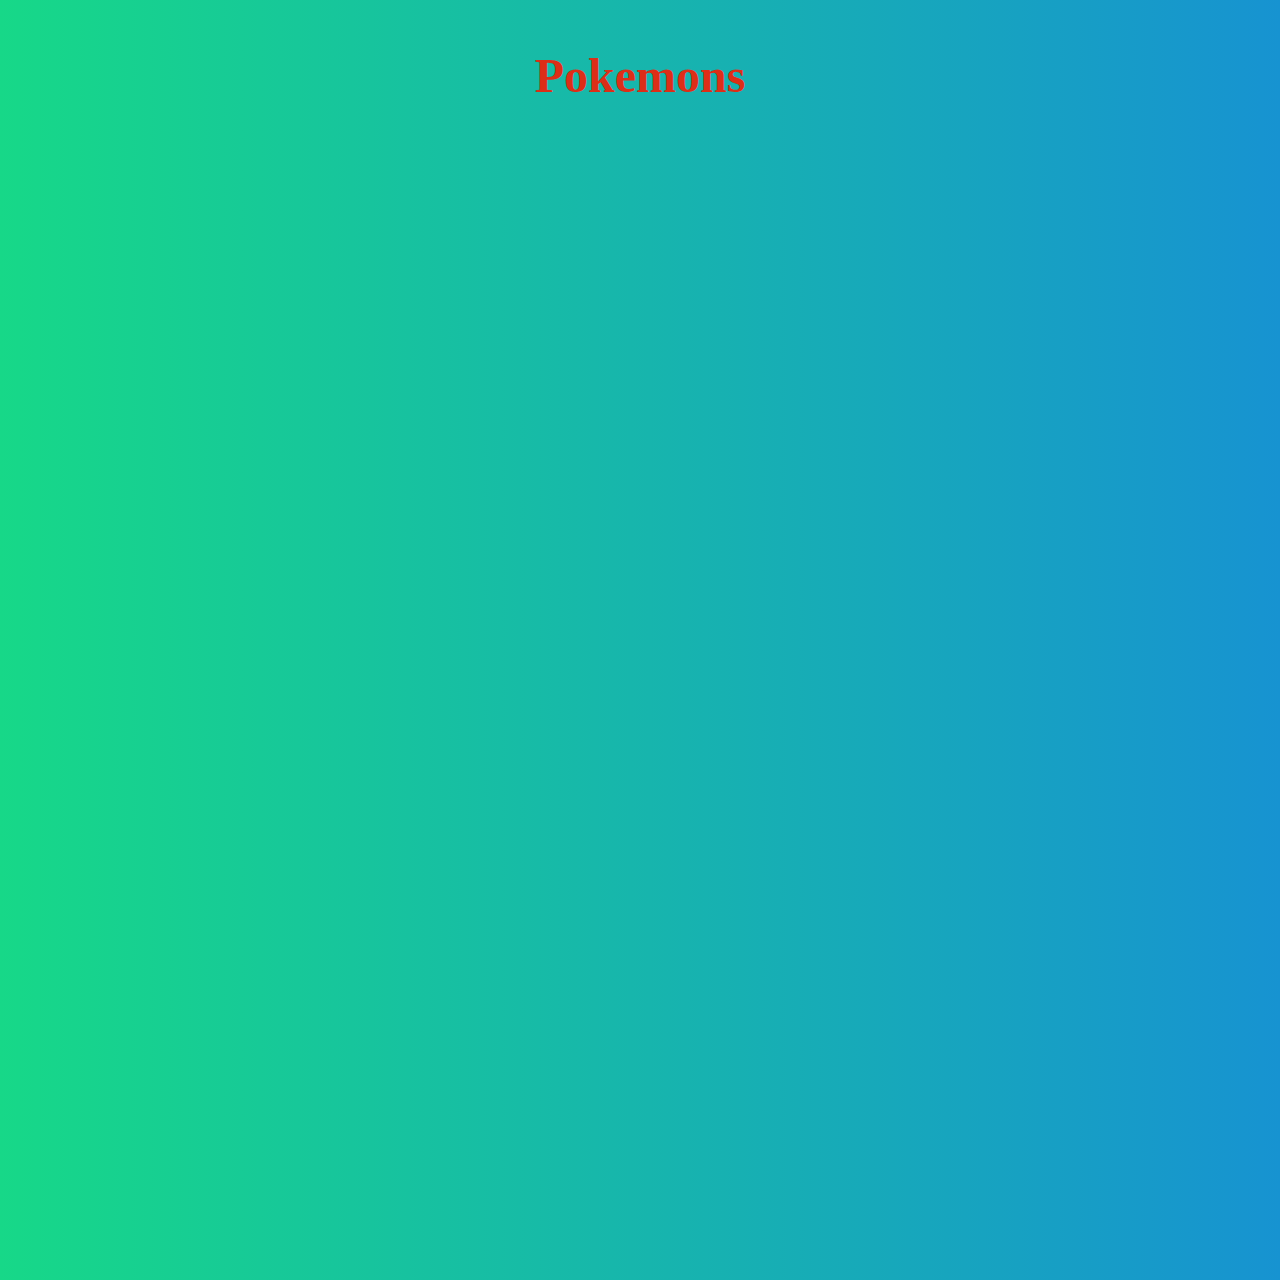
<file: index.html>
<!DOCTYPE html>
<html lang="en">
<head>
    <meta charset="UTF-8">
    <meta http-equiv="X-UA-Compatible" content="IE=edge">
    <meta name="viewport" content="width=device-width, initial-scale=1.0">
    <link rel="stylesheet" href="main.css">
    <script src="app.js" defer></script>
    <title>Pokemons</title>
</head>

<body>
    <h1>Pokemons</h1>
    <div class="poke-container">
    </div>
</body>

</html>
</file>
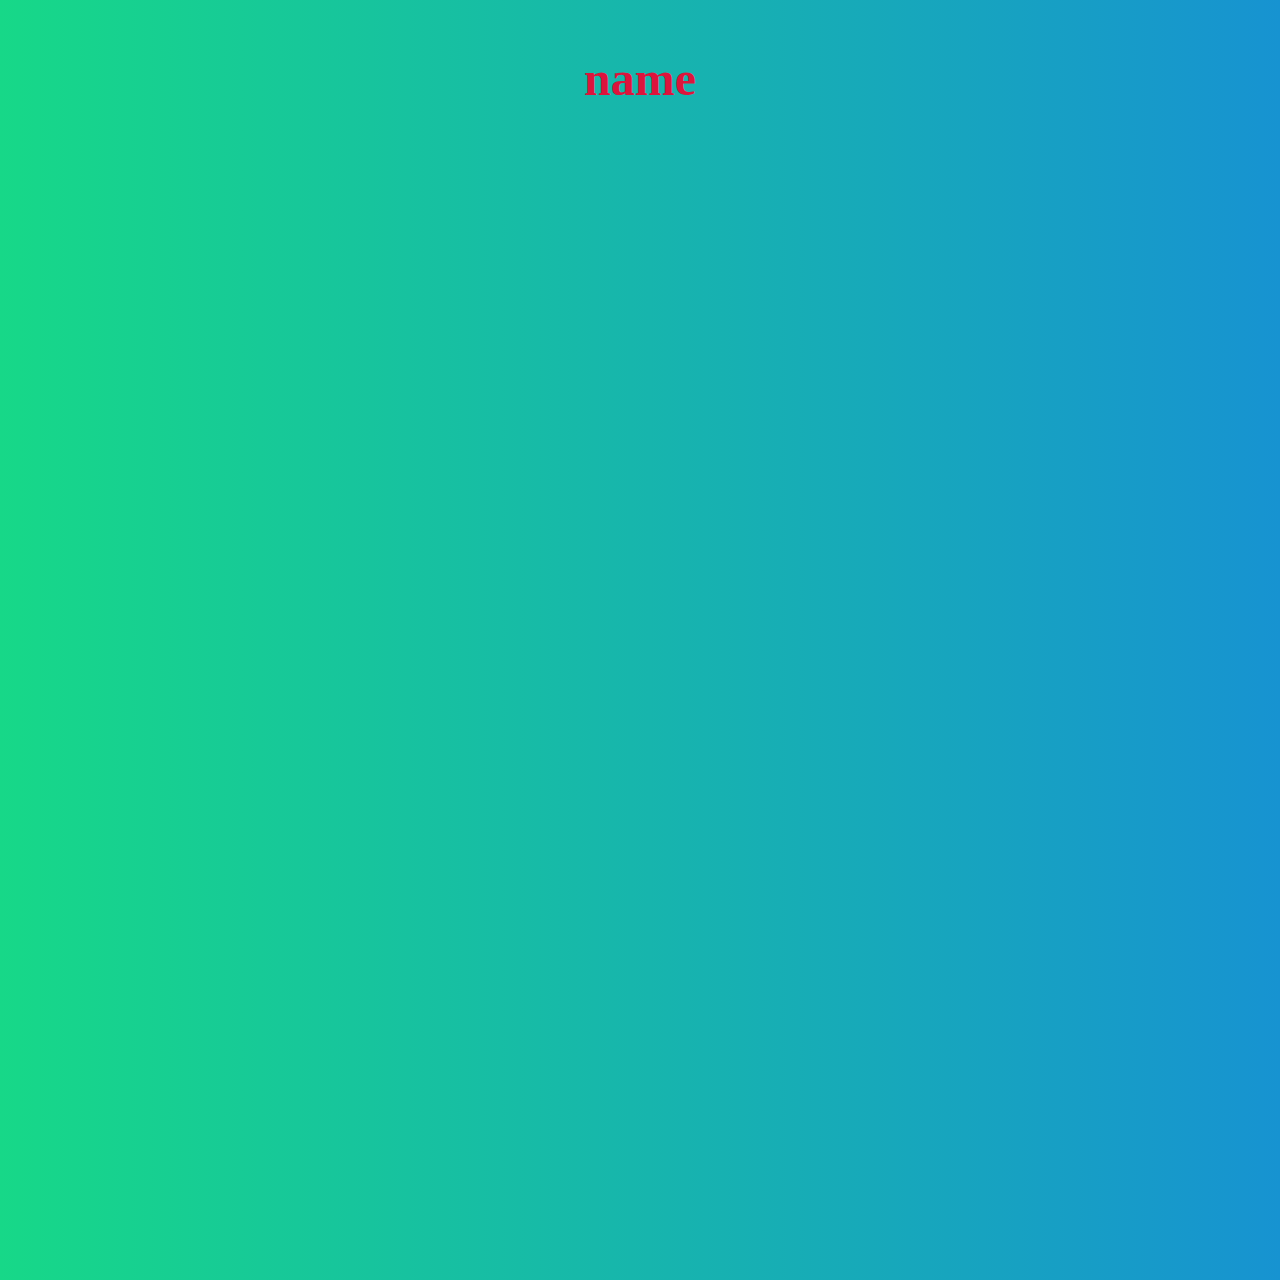
<file: pokeInfo.html>
<!DOCTYPE html>
<html lang="en">
<head>
    <meta charset="UTF-8">
    <meta http-equiv="X-UA-Compatible" content="IE=edge">
    <meta name="viewport" content="width=device-width, initial-scale=1.0">
    <title>Pokemon</title>
    <link rel="stylesheet" href="main.css">
    <script src="pokeInfo.js" defer></script>
</head>
<body>
    <h1 class="poke-name">name</h1>
    <div class="poke-info">
    </div>
</body>
</html>
</file>
<file: main.css>
@import url('https://fonts.googleapis.com/css2?family=Poppins&display=swap');

*{
    margin: 0;
    padding: 0;
    box-sizing: border-box;
}

body{
    display: flex;
    flex-direction: column;
    min-height: 100vw;
    text-align: center;
    background-image: linear-gradient(90deg, #17d888, #1793d1);
    width: 100vw;
    overflow-x: hidden;
}

h1{
    font-size: 3rem;
    color: rgb(221, 46, 23); 
    padding-top: 3rem; 
}

.poke-container{
    display: flex;
    width: 100%;
    flex-wrap: wrap;
    padding: 2rem;
    justify-content: center;
}

.poke-box{
    width: 300px;
    background-color: #fff;
    border-radius: 20px;
    padding-top:  30px;
    padding-bottom: 30px;
    margin: 20px;
}

.poke-box img{
    width: 80%;
}

.poke-box h4{
    margin: 5px;
    font-size: large;

}

.poke-box p{
    margin: 3px auto;

}

.poke-box:hover{
    border: solid black;
}

.poke-info .poke-card{
    width: 30%;
    padding: 5px;
    border-radius: 20px;
}

.poke-info .poke-card p{
    font-weight: bold;
    margin: 10px 10px;
}

.poke-info .poke-card img{
    width: 70%;
}

.poke-info{
    display: flex;
    width: 100%;
    flex-wrap: wrap;
    padding: 2rem;
    justify-content: center;
}

.poke-name{
    margin-top: 3px;
    color: crimson
}

hr{
    border:none;
    border-bottom: 2px dashed lightslategray;
}

a{
    text-decoration: none;
    color: darkslategray
}
</file>
